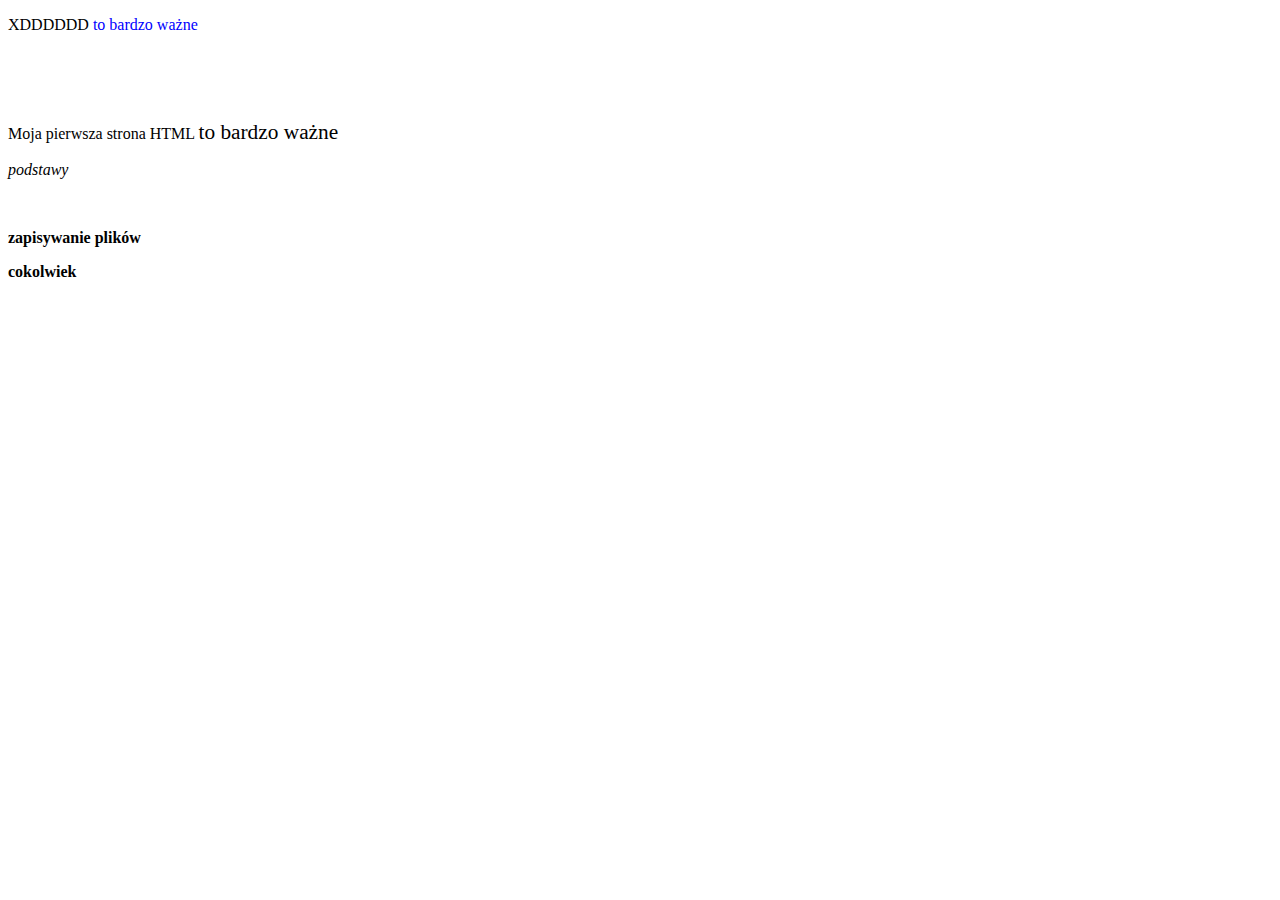
<file: public_html/index.html>
<!DOCTYPE html>
<html lang="en">
<!--
   index.html
   
   Copyright 2018  <>
   
   This program is free software; you can redistribute it and/or modify
   it under the terms of the GNU General Public License as published by
   the Free Software Foundation; either version 2 of the License, or
   (at your option) any later version.
   
   This program is distributed in the hope that it will be useful,
   but WITHOUT ANY WARRANTY; without even the implied warranty of
   MERCHANTABILITY or FITNESS FOR A PARTICULAR PURPOSE.  See the
   GNU General Public License for more details.
   
   You should have received a copy of the GNU General Public License
   along with this program; if not, write to the Free Software
   Foundation, Inc., 51 Franklin Street, Fifth Floor, Boston,
   MA 02110-1301, USA.
   
   
-->

<head>
<meta charset="utf-8" />
<title>bez nazwy</title>
<meta name="generator" content="Geany 1.32" />
</head>

<body>
    <p>XDDDDDD <span style="color: blue"> to bardzo ważne </span> </p> <br> <br> <br>
<p>Moja pierwsza strona HTML <span style="font-size: 16pt;"> to bardzo ważne </span></p>
<p><i>podstawy</i></p><br>
<p><b>zapisywanie plików</b></p>
<p><strong>cokolwiek</strong></p>
</body>

</html>
</file>
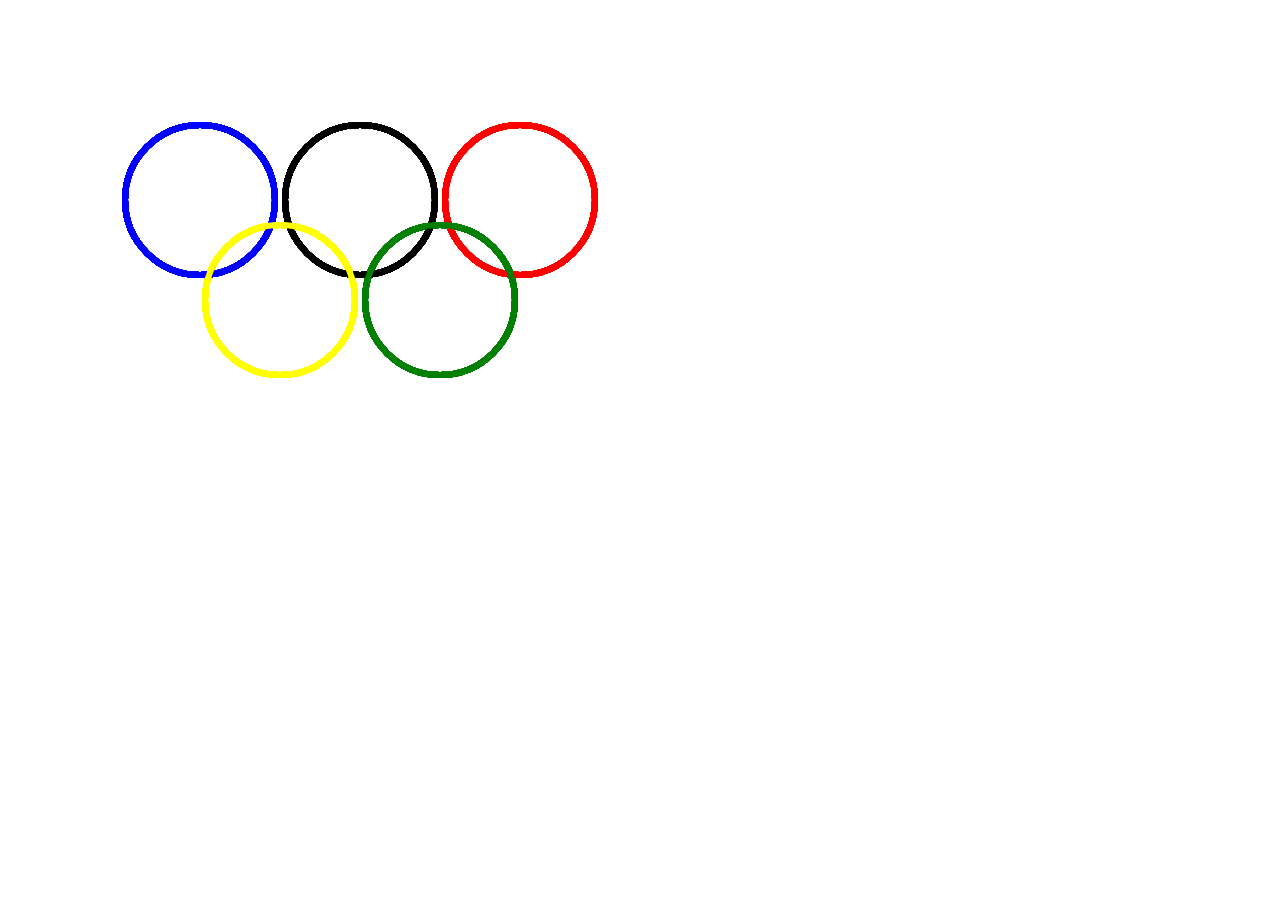
<file: public_html/javascripts/p5/empty-example/index.html>
<!DOCTYPE html>
<html lang="">

<head>
  <meta charset="utf-8">
  <meta name="viewport" content="width=device-width, initial-scale=1.0">
  <title>p5.js example</title>
  <style>
    body {
      padding: 0;
      margin: 0;
    }
  </style>
  <script src="../p5.min.js"></script>
  <script src="../addons/p5.sound.min.js"></script>
  <script src="sketch.js"></script>
</head>

<body>
</body>

</html>
</file>
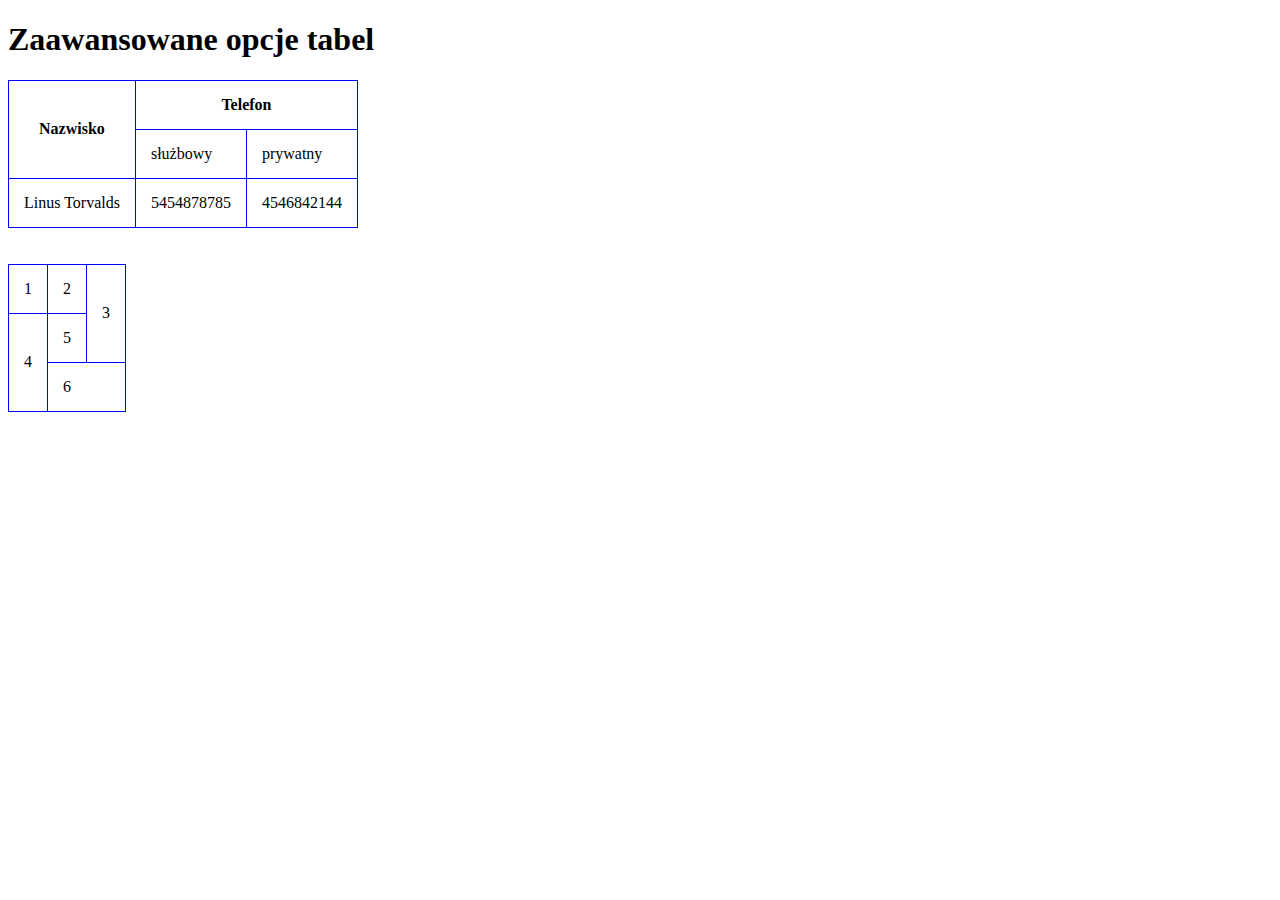
<file: readme.html>
<!DOCTYPE html>
<html lang="pl">

<head>
  <meta charset="utf-8" />
  <title>Zaawansowane opcje tabel w html</title>
  <style>
    table, th, td {
            border: 1px solid blue;
            border-collapse: collapse;
         }
         
         th, td {
             padding: 15px; 
             }
  </style>
  
</head>

<body>
   <h1>Zaawansowane opcje tabel</h1>
   
   <table>
       <tr>
           
           <th rowspan="2">Nazwisko</th>
           <th colspan="2">Telefon</th>
       </tr>
       <tr>
            <td>służbowy</td>
            <td>prywatny</td>
       </tr>
       
       <tr>
           <td>Linus Torvalds</td>
           <td>5454878785</td>
           <td>4546842144</td>
       </tr>
   </table> <br> <br>
   
   
   <table>
       <tr>
           <td>1</td>
           <td>2</td>
           <td rowspan="2">3</td>
           
       </tr>
       <tr>
           <td rowspan="2">4</td>
           <td>5</td>
       </tr>
       
       <tr>
       <td colspan="2">6</td>
       </tr>
   </table>
   
</body>

</html>
</file>
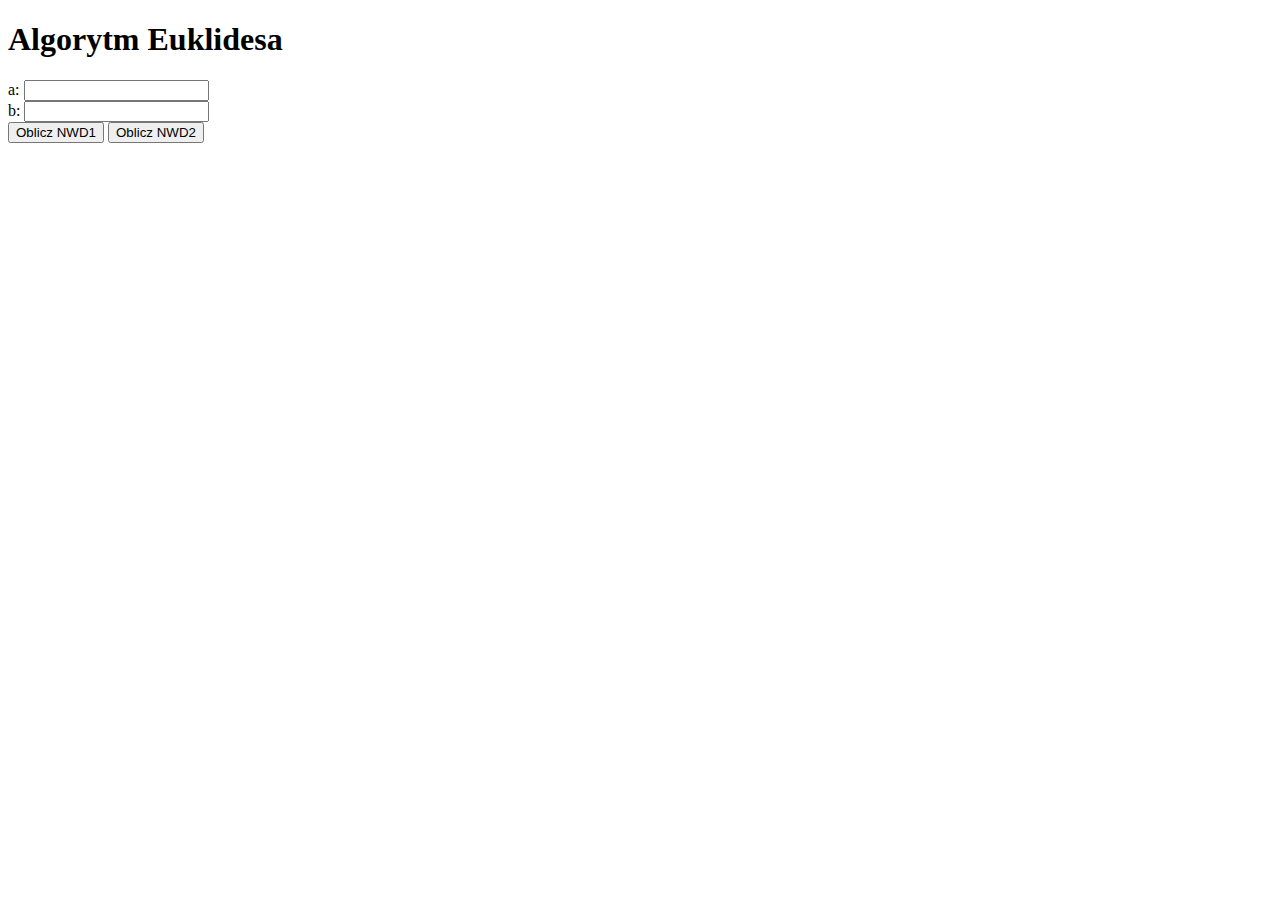
<file: cpp/euklides.html>
<!DOCTYPE html>
<html lang="pl">
<head>
<meta charset="utf-8" />
<title>Algorytm Euklidesa</title>
<meta name="generator" content="Geany 1.32" />
</head>

<body>
<h1>Algorytm Euklidesa</h1>
<div>
    <label>a:</label>
    <input type="text" id="a">
    <br>
    <label>b:</label>
    <input type="text" id="b">
    <br>
    <button id="oblicz" onclick="nwd1()">Oblicz NWD1</button>
        <button id="oblicz" onclick="nwd2()">Oblicz NWD2</button>
    <p class = "wynik"></p>
    <p class = "wynik"></p>
</div>

<script type="text/javascript">
    function nwd1(){
    a=document.getElementById("a").value;
    b=document.getElementById("b").value;
    a1 = a = parseInt(a);
    b1 = b = parseInt(b);
    while(a!=b){
        if(a>b){
            a=a-b;
            }
        else{
        b=b-a;
    }}
  //  alert("Nwd = "+a)
   w = document.getElementsByClassName("wynik");
   w[0].innerHTML = "Nwd("+a1+","+b1+") = " + a;
}
    function nwd2(){
    a=document.getElementById("a").value;
    b=document.getElementById("b").value;
    a1 = a = parseInt(a);
    b1 = b = parseInt(b);
        while(a>0){
        a=a%b;
        b=b-a;
    }
   w = document.getElementsByClassName("wynik");
   w[1].innerHTML = "Nwd("+a1+","+b1+") = " + b;
}
</script>
</body>
</html>
</file>
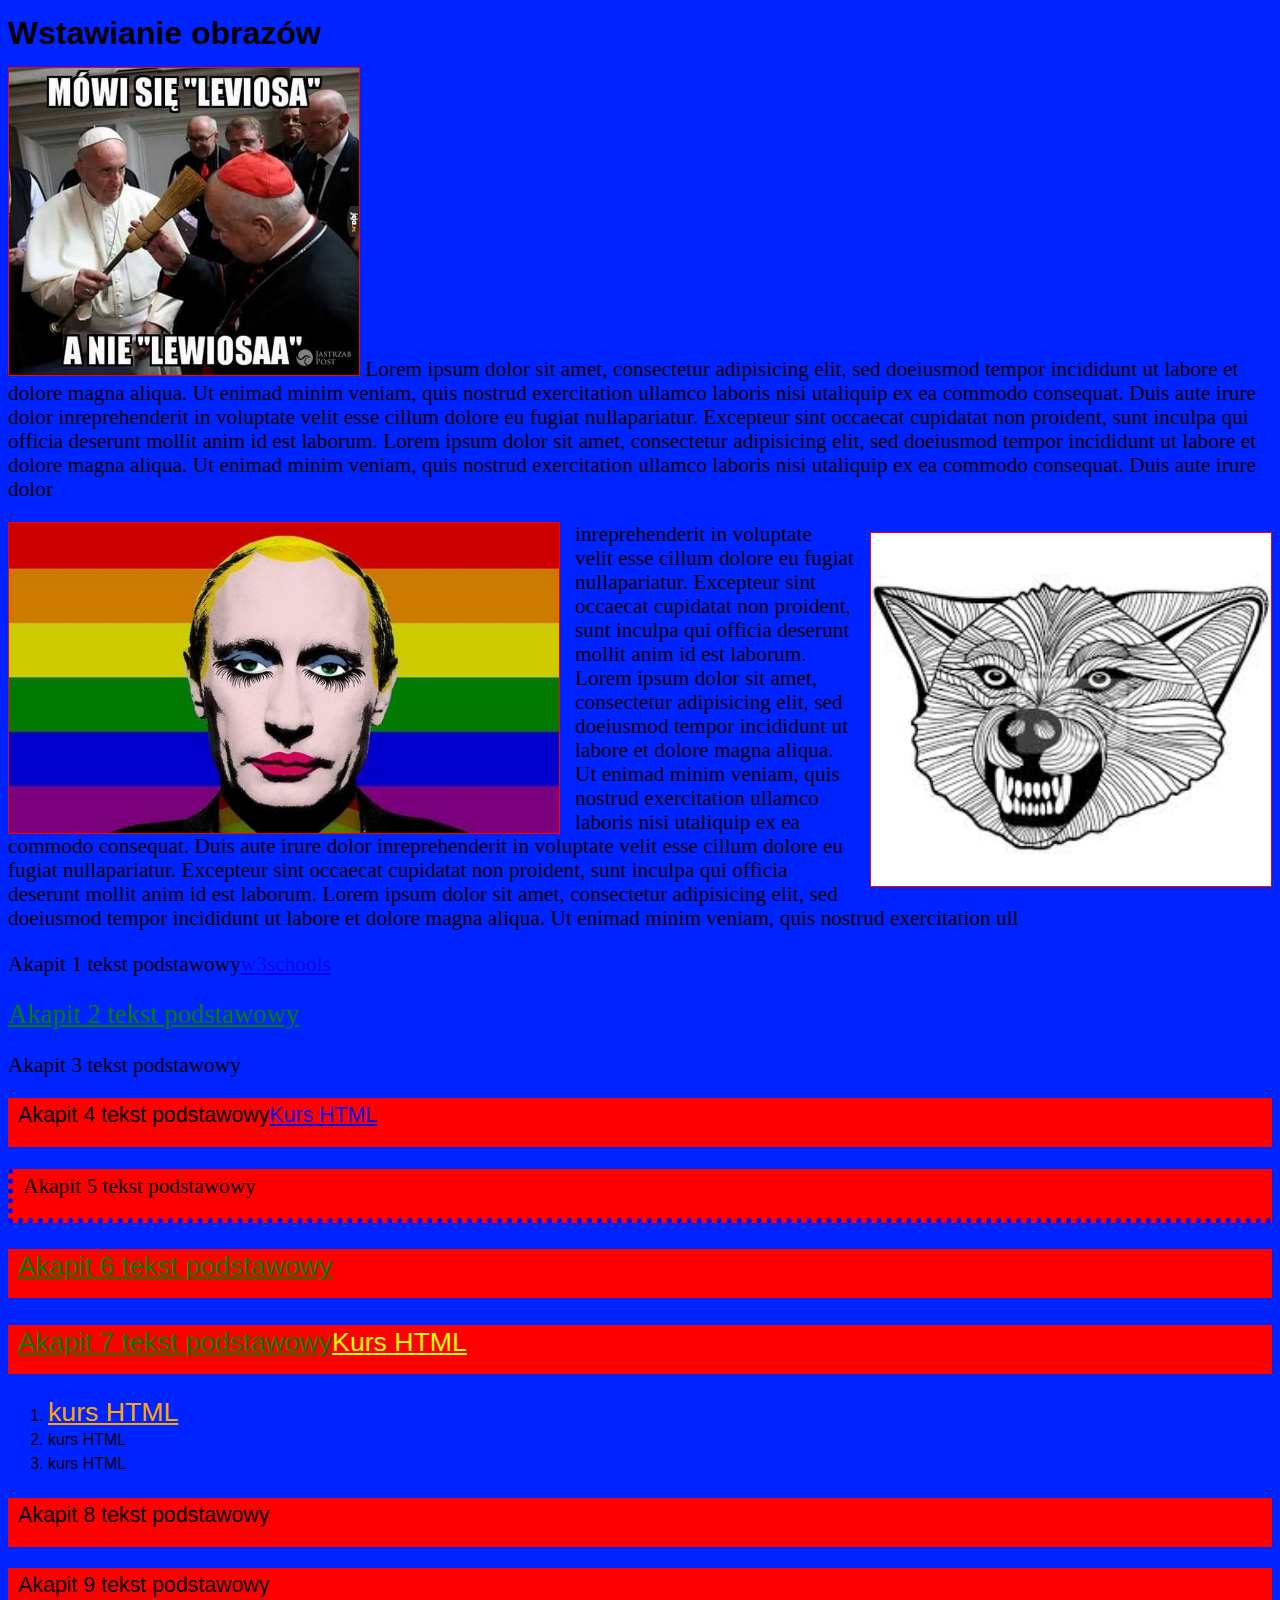
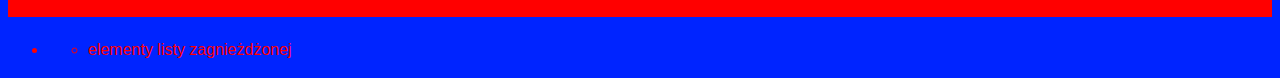
<file: public_html/obrazy.html>
<!DOCTYPE html>
<html lang="pl">

<head>
    <meta charset="utf-8" />
    <title>wstawianie obrazów na strone www</title>
    <link rel="stylesheet" href="./css/style.css">
    <style>
        img { border: 1px solid #F00; }
        .lewy { float: left; margin-right: 15px; }
        .prawy {
             float: right;
              margin-left: 15px;
              margin-top: 10px;
              margin--right: 10px;
              margin-bottom: 10 px;
            }
            p {
                font-family: "Times Mew Roman", Times, serif;
                font-style: normal;
                font-size: 16pt;
            }
            
            .zielony{
                color: green;
                font-size: 20pt;
                text-decoration: underline;
            }
            div p {
                font-family: arial, verdana, sans-serif;
                background-color: red;
                padding: 5px 10px 20px 10px
            }
            
            #akapit5{
                border-left: 5px dotted blue;
                border-bottom: 5px dotted blue;
                font-family: serif;
            }
            
            #kolory {
                color: yellow;
                }
                
                #link1{
                    color: blue
                    }
            #listy li  {color: red;}
            li.wew {color: yellow;}
    </style>
</head>

<body>
    
        <h1>Wstawianie obrazów</h1>
        <p>
            <img src="./imgs/obraz1.jpg" width="350">
            Lorem ipsum dolor sit amet, consectetur adipisicing elit, sed doeiusmod tempor incididunt ut labore et dolore magna aliqua. Ut enimad minim veniam, quis nostrud exercitation ullamco laboris nisi utaliquip ex ea commodo consequat. Duis aute irure dolor inreprehenderit in voluptate velit esse cillum dolore eu fugiat nullapariatur. Excepteur sint occaecat cupidatat non proident, sunt inculpa qui officia deserunt mollit anim id est laborum. Lorem ipsum dolor sit amet, consectetur adipisicing elit, sed doeiusmod tempor incididunt ut labore et dolore magna aliqua. Ut enimad minim veniam, quis nostrud exercitation ullamco laboris nisi utaliquip ex ea commodo consequat. Duis aute irure dolor</p>
        <p>
        <img src="./imgs/obraz2.jpg" class="prawy" width="400">        
        <img src="./imgs/obraz3.jpg" class="lewy" width="550">      
        inreprehenderit in voluptate velit esse cillum dolore eu fugiat nullapariatur. Excepteur sint occaecat cupidatat non proident, sunt inculpa qui officia deserunt mollit anim id est laborum. Lorem ipsum dolor sit amet, consectetur adipisicing elit, sed doeiusmod tempor incididunt ut labore et dolore magna aliqua. Ut enimad minim veniam, quis nostrud exercitation ullamco laboris nisi utaliquip ex ea commodo consequat. Duis aute irure dolor inreprehenderit in voluptate velit esse cillum dolore eu fugiat nullapariatur. Excepteur sint occaecat cupidatat non proident, sunt inculpa qui officia deserunt mollit anim id est laborum. Lorem ipsum dolor sit amet, consectetur adipisicing elit, sed doeiusmod tempor incididunt ut labore et dolore magna aliqua. Ut enimad minim veniam, quis nostrud exercitation ull</p>
        
        <p>Akapit 1 tekst podstawowy<a href="www.w3schools.com">w3schools</a></p>
        <p class="zielony">Akapit 2 tekst podstawowy</p>
        <p>Akapit 3 tekst podstawowy</p>
        <div>
            <p id="akapit4">Akapit 4 tekst podstawowy<a href="whow2html.pl">Kurs HTML</a></p>
            <p id="akapit5">Akapit 5 tekst podstawowy</p>
            <p class="zielony">Akapit 6 tekst podstawowy</p>
        </div>
        
        <div>
            <p class="zielony">Akapit 7 tekst podstawowy<a href="whow2html.pl" id="kolory">Kurs HTML</a></p>
            <ol>
                <li><a id="link1" class="zielony" style="color: orange">kurs HTML</a></li>
                <li><a ></a>kurs HTML</li>
                <li><a ></a>kurs HTML</li>
            </ol>
            <p>Akapit 8 tekst podstawowy</p>
            <p>Akapit 9 tekst podstawowy</p>
        </div>
        
    <div id="listy">
        <ul>
            <li>
                <ul>
                    <li class="wew">elementy listy zagnieżdżonej</li>
                </ul>
            </li>
        </ul>
    </div>

</body>

</html>
</file>
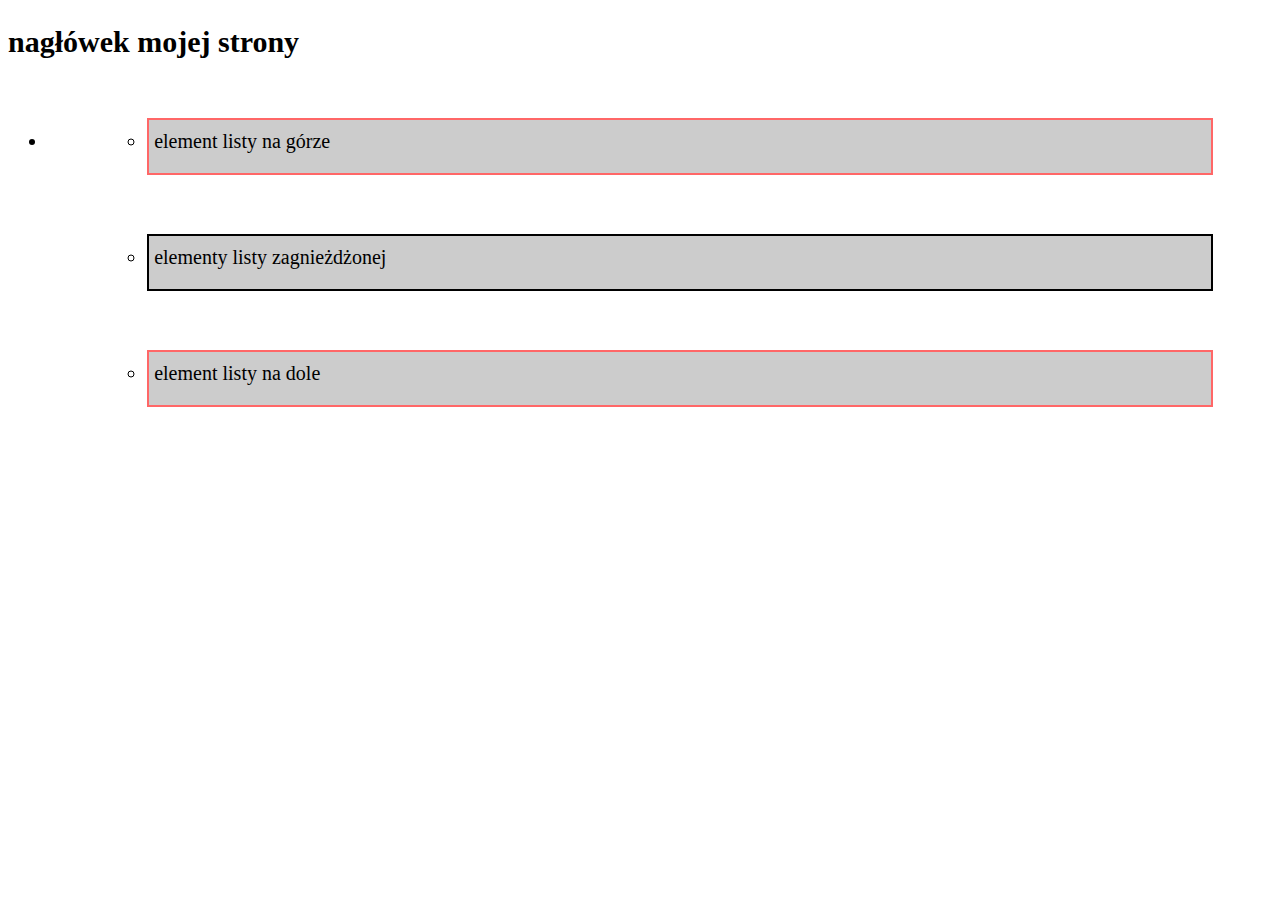
<file: public_html/selektory css.html>
<!DOCTYPE html>
<html lang="pl">


<head>
<meta charset="utf-8" />
<title>selektory css</title>
<style>
    html { font-size: 15pt; }
    
    div ul ul li { 
        border: 2px solid #FF6767;
        background-color: #ccc;
        padding: 10px 40px 20px 5px;
        margin: 5%;
    }
    /* 0,0,0,4 */
    .ramka {border: 2px solid #004EFF; }
    /* 0,0,1,0 */
    #element { border: 2px solid #48FF00; }
    /* 0,1,0,0 */
    
    h2 { font-size: 1.5rem; }
</style>
</head>

<body>
    <div class="naglowek">
        <h2>nagłówek mojej strony</h2>
    </div>
    
<div>
        <ul>
            <li>
                <ul>
                    <li>element listy na górze</li>
                    <li  id="element" class="ramka" style="border-color: black;">elementy listy zagnieżdżonej</li>
                    <li>element listy na dole</li>
                </ul>
            </li>
        </ul>
    </div>
</body>

</html>
</file>
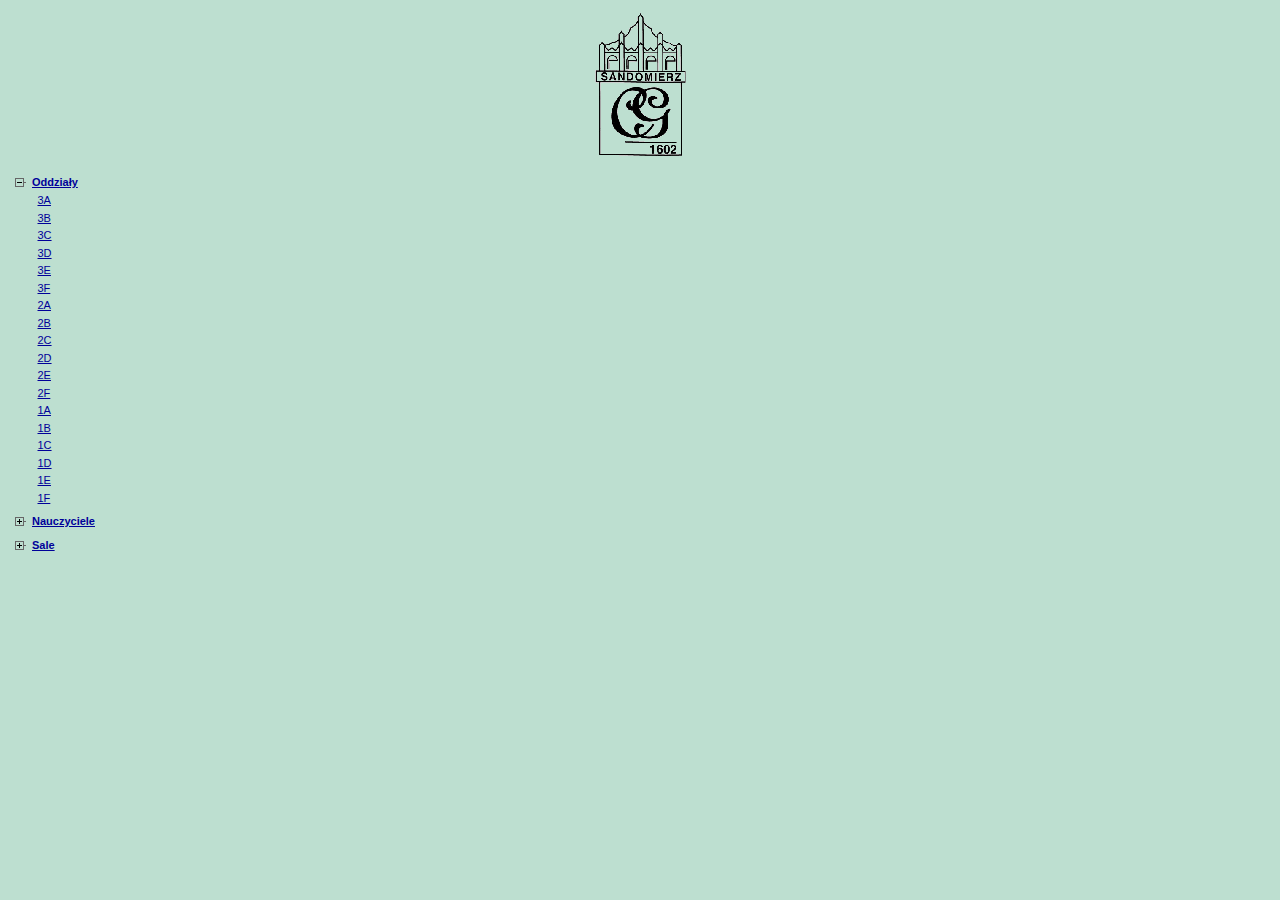
<file: 1public_html/03092018w9/lista.html>
<html><head>
<meta http-equiv="Content-Type" content="text/html; charset=utf-8">
<meta http-equiv="Content-Language" content="pl">
<meta name="description" content=" I Liceum Ogólnokształcące Collegium Gostomianum . Lista oddziałów, nauczycieli i sal utworzona za pomoc± programu Plan lekcji Optivum firmy VULCAN">
<title>Lista oddziałów, nauczycieli i sal</title>
<link rel="stylesheet" href="css/lista.css" type="text/css">
<script language="JavaScript1.2" type="text/javascript">
if(!document.layers && navigator.userAgent.toLowerCase().indexOf('opera')==-1)
document.writeln('<style type="text/css"><!--\n.nblk{display:none;padding-left:0.5em}\n.blk{display:block;padding-left:0.5em}\n-->\n</style>')
</script>
<script language="JavaScript1.2" type="text/javascript" src="scripts/plan.js"></script>
</head>
<body>
<div class="logo">
<img border="0" src="images/logocg.gif" alt="Logo szkoły">
</div>
<table border="0" cellpadding="2" cellspacing="0">
<tr><td>
<a href="javascript:spis('oddzialy')"><img name="io" border="0" src="images/minus.gif" width="16" height="16"></a>
</td><td><a class="pp" href="javascript:spis('oddzialy')">Oddziały</a></td></tr>
<tr><td></td><td><div class="blk" id="oddzialy">
<p class="el"><a href="plany/o1.html" target="plan">3A</a></p>
<p class="el"><a href="plany/o2.html" target="plan">3B</a></p>
<p class="el"><a href="plany/o3.html" target="plan">3C</a></p>
<p class="el"><a href="plany/o4.html" target="plan">3D</a></p>
<p class="el"><a href="plany/o5.html" target="plan">3E</a></p>
<p class="el"><a href="plany/o6.html" target="plan">3F</a></p>
<p class="el"><a href="plany/o7.html" target="plan">2A</a></p>
<p class="el"><a href="plany/o8.html" target="plan">2B</a></p>
<p class="el"><a href="plany/o9.html" target="plan">2C</a></p>
<p class="el"><a href="plany/o10.html" target="plan">2D</a></p>
<p class="el"><a href="plany/o11.html" target="plan">2E</a></p>
<p class="el"><a href="plany/o12.html" target="plan">2F</a></p>
<p class="el"><a href="plany/o13.html" target="plan">1A</a></p>
<p class="el"><a href="plany/o14.html" target="plan">1B</a></p>
<p class="el"><a href="plany/o15.html" target="plan">1C</a></p>
<p class="el"><a href="plany/o16.html" target="plan">1D</a></p>
<p class="el"><a href="plany/o17.html" target="plan">1E</a></p>
<p class="el"><a href="plany/o18.html" target="plan">1F</a></p>
</div></td></tr>
<tr><td>
<a href="javascript:spis('nauczyciele')"><img name="in" border="0" src="images/plus.gif" width="16" height="16"></a>
</td><td><a class="pp" href="javascript:spis('nauczyciele')">Nauczyciele</a></td></tr>
<tr><td></td><td><div class="nblk" id="nauczyciele">
<p class="el"><a href="plany/n1.html" target="plan">R.Bednarz (RB)</a></p>
<p class="el"><a href="plany/n2.html" target="plan">K.Chmielowiec (KC)</a></p>
<p class="el"><a href="plany/n3.html" target="plan">A.Kunys-Łukawska (KA)</a></p>
<p class="el"><a href="plany/n5.html" target="plan">M.Proć (MP)</a></p>
<p class="el"><a href="plany/n6.html" target="plan">R.Stawowy (RS)</a></p>
<p class="el"><a href="plany/n7.html" target="plan">J.Pieronkiewicz-Szpernal (JP)</a></p>
<p class="el"><a href="plany/n8.html" target="plan">K.Błąd-Warych (KB)</a></p>
<p class="el"><a href="plany/n9.html" target="plan">M.Czajka (MC)</a></p>
<p class="el"><a href="plany/n10.html" target="plan">A.Czuja (AC)</a></p>
<p class="el"><a href="plany/n11.html" target="plan">J.Wieczorek (JW)</a></p>
<p class="el"><a href="plany/n12.html" target="plan">W.Białousz (WB)</a></p>
<p class="el"><a href="plany/n13.html" target="plan">K.Kapała-Głąb (KK)</a></p>
<p class="el"><a href="plany/n15.html" target="plan">L.Polit (PS)</a></p>
<p class="el"><a href="plany/n16.html" target="plan">D.Szczygielski (DS)</a></p>
<p class="el"><a href="plany/n17.html" target="plan">A.Bryła (BA)</a></p>
<p class="el"><a href="plany/n18.html" target="plan">I.Bryła (BI)</a></p>
<p class="el"><a href="plany/n19.html" target="plan">A.Białousz (AB)</a></p>
<p class="el"><a href="plany/n20.html" target="plan">A.Jarosz (JA)</a></p>
<p class="el"><a href="plany/n21.html" target="plan">J.Kijak (JK)</a></p>
<p class="el"><a href="plany/n22.html" target="plan">A.Sobolewska (AS)</a></p>
<p class="el"><a href="plany/n23.html" target="plan">Z.Wójcik (ZW)</a></p>
<p class="el"><a href="plany/n24.html" target="plan">K.Strojnowska (KS)</a></p>
<p class="el"><a href="plany/n25.html" target="plan">Z.Drobek (ZD)</a></p>
<p class="el"><a href="plany/n26.html" target="plan">E.Gosek (EG)</a></p>
<p class="el"><a href="plany/n27.html" target="plan">J.Mróz (MJ)</a></p>
<p class="el"><a href="plany/n28.html" target="plan">P.Czerwiński (CP)</a></p>
<p class="el"><a href="plany/n29.html" target="plan">C.Scilanga (SC)</a></p>
<p class="el"><a href="plany/n30.html" target="plan">B.Tęgiewicz (BT)</a></p>
<p class="el"><a href="plany/n31.html" target="plan">M.Tutak (TM)</a></p>
<p class="el"><a href="plany/n32.html" target="plan">B.Sobieraj (BS)</a></p>
<p class="el"><a href="plany/n33.html" target="plan">D.Kinal (KD)</a></p>
<p class="el"><a href="plany/n34.html" target="plan">U.Gawron (GU)</a></p>
<p class="el"><a href="plany/n35.html" target="plan">R.Dębicki (DR)</a></p>
<p class="el"><a href="plany/n36.html" target="plan">D.Chyła (DC)</a></p>
<p class="el"><a href="plany/n37.html" target="plan">K.Zieliński (ZK)</a></p>
<p class="el"><a href="plany/n38.html" target="plan">E.Błajszczak (BE)</a></p>
<p class="el"><a href="plany/n39.html" target="plan">M.Borowski (MB)</a></p>
<p class="el"><a href="plany/n40.html" target="plan">M.Kukiełka  (KM)</a></p>
<p class="el"><a href="plany/n41.html" target="plan">B.Złocka-Węgrzynowska (WE)</a></p>
<p class="el"><a href="plany/n42.html" target="plan">D.Dziuba (DD)</a></p>
<p class="el"><a href="plany/n43.html" target="plan">W.Kania (Kw)</a></p>
<p class="el"><a href="plany/n44.html" target="plan">K.Kwiatkowski (kK)</a></p>
</div></td></tr>
<tr><td>
<a href="javascript:spis('sale')"><img name="is" border="0" src="images/plus.gif" width="16" height="16"></a>
</td><td><a class="pp" href="javascript:spis('sale')">Sale</a></td></tr>
<tr><td></td><td><div class="nblk" id="sale">
<p class="el"><a href="plany/s1.html" target="plan">it Izba tradycji</a></p>
<p class="el"><a href="plany/s2.html" target="plan">16 Religia</a></p>
<p class="el"><a href="plany/s3.html" target="plan">17 Jezyki obce - ang</a></p>
<p class="el"><a href="plany/s4.html" target="plan">18 Hum pol_his</a></p>
<p class="el"><a href="plany/s5.html" target="plan">19 Jezyki obce - niem</a></p>
<p class="el"><a href="plany/s6.html" target="plan">31 Jezyki obce - niem</a></p>
<p class="el"><a href="plany/s7.html" target="plan">32 Jezyki obce - ang</a></p>
<p class="el"><a href="plany/s8.html" target="plan">34 Jezyki obce - ang</a></p>
<p class="el"><a href="plany/s9.html" target="plan">35 Matematyka</a></p>
<p class="el"><a href="plany/s10.html" target="plan">36 Jezyk polski</a></p>
<p class="el"><a href="plany/s11.html" target="plan">37 Historia</a></p>
<p class="el"><a href="plany/s12.html" target="plan">57 Geografia</a></p>
<p class="el"><a href="plany/s13.html" target="plan">58 Matematyka</a></p>
<p class="el"><a href="plany/s14.html" target="plan">59 Jezyk polski</a></p>
<p class="el"><a href="plany/s15.html" target="plan">71 Jezyk polski</a></p>
<p class="el"><a href="plany/s16.html" target="plan">73 Fizyka</a></p>
<p class="el"><a href="plany/s17.html" target="plan">74 Chemia</a></p>
<p class="el"><a href="plany/s18.html" target="plan">75 Biologia</a></p>
<p class="el"><a href="plany/s19.html" target="plan">78 informatyka II</a></p>
<p class="el"><a href="plany/s20.html" target="plan">79 Informatyka I</a></p>
<p class="el"><a href="plany/s21.html" target="plan">sg1 Sala gimnastyczna</a></p>
<p class="el"><a href="plany/s22.html" target="plan">sg2 Sala gimnastyczna</a></p>
<p class="el"><a href="plany/s23.html" target="plan">sg3 Sala gimnastyczna</a></p>
<p class="el"><a href="plany/s24.html" target="plan">12 Jezyki obce - mala</a></p>
<p class="el"><a href="plany/s25.html" target="plan">64 Jezyki obce - ang</a></p>
</div></td></tr>
</table>
</body>
</html>
</file>
<file: public_html/css/style.css>
body {
    font: normal 16px/1.5em Verdana, sans-serif;
    background-color: #0024FF;
}
</file>
<file: 1public_html/03092018w9/css/lista.css>
body{
	background-color:#bddfd0;
	color:#000000;
	font:11px verdana,sans-serif;
	margin:10}
p,td{font:11px verdana,sans-serif;}
a:link{color:#000099}
a:visited{color:#5377b6}
a:hover{color:#000099;text-decoration:none}
/* odno�niki (lista rozwijalna) */
a.pp:link,a.pp:visited {color:#000099;font-weight:bold}
a.pp:hover{text-decoration:none}
/* element na li�cie */
p.el{margin-top:0;margin-bottom:0.5em}
/* logo szko�y */
.logo{text-align:center;margin-bottom:10px}
</file>
